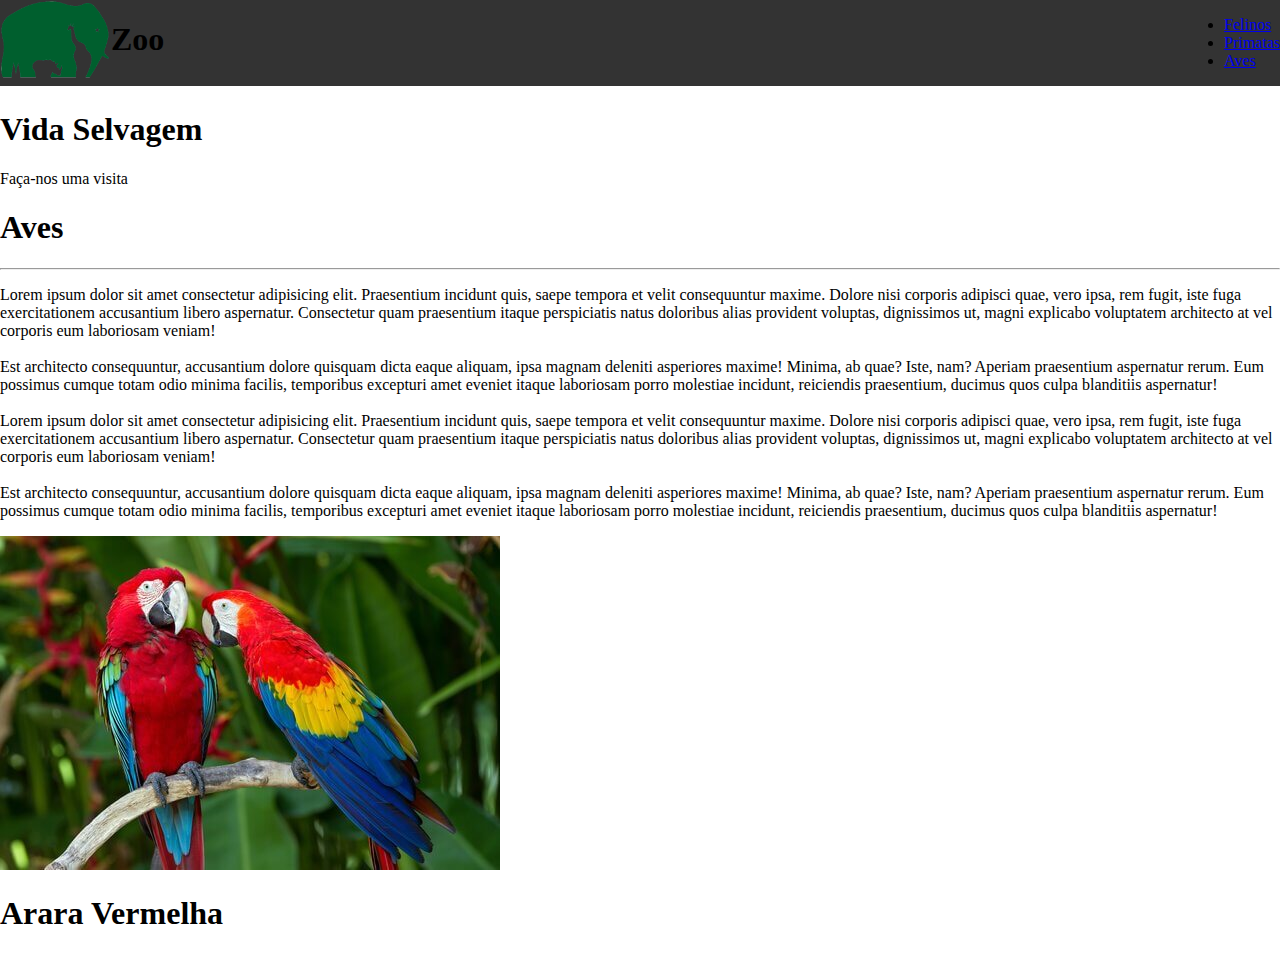
<file: index.html>
<!DOCTYPE html>
<html lang="pt-Br">

<head>
    <meta charset="UTF-8">
    <meta http-equiv="X-UA-Compatible" content="IE=edge">
    <meta name="viewport" content="width=device-width, initial-scale=1.0">
    <title>Document</title>
    <link rel="preconnect" href="https://fonts.gstatic.com" crossorigin>
    <link href="https://fonts.googleapis.com/css2?family=Zen+Tokyo+Zoo&display=swap" rel="stylesheet">
    <link
        href="https://fonts.googleapis.com/css2?family=Arvo:ital,wght@0,400;0,700;1,400&family=Zen+Tokyo+Zoo&display=swap"
        rel="stylesheet">
    <link rel="stylesheet" href="estilo.css">
</head>

<body>
    <header>
        <nav>
            <div class="logo">
                <img src="img/zoo.png" alt="logo zoo">
                <h1>Zoo</h1>
            </div>
            <div class="menu">
                <ul>
                    <li><a href="#">Felinos</a></li>
                    <li><a href="#">Primatas</a></li>
                    <li><a href="#aves">Aves</a></li>
                </ul>
            </div>
        </nav>
    </header>
    <main>
        <section id="header">
            <div class="titulo">
                <h1>Vida Selvagem</h1>
                <p>Faça-nos uma visita</p>
            </div>
        </section>
        <section id="aves">
            <h1 class="texto-centralizado" id="titulo-aves">Aves</h1>
            <hr class="divisor">
            <div class="container">
                <div class="linha">
                    <div class="coluna coluna-2">
                        <div class="box h-100">
                            <p class="descricao-box">
                                Lorem ipsum dolor sit amet consectetur adipisicing elit.
                                Praesentium incidunt quis, saepe tempora et velit
                                consequuntur maxime.
                                Dolore nisi corporis adipisci quae, vero ipsa,
                                rem fugit, iste fuga exercitationem accusantium libero aspernatur.
                                Consectetur quam praesentium itaque perspiciatis natus doloribus
                                alias provident voluptas, dignissimos ut, magni explicabo
                                voluptatem architecto at vel corporis eum laboriosam veniam!
                                <br>
                                <br>
                                Est architecto consequuntur, accusantium dolore quisquam dicta
                                eaque aliquam, ipsa magnam deleniti asperiores maxime!
                                Minima, ab quae? Iste, nam? Aperiam praesentium aspernatur rerum.
                                Eum possimus cumque totam odio minima facilis, temporibus excepturi
                                amet eveniet itaque laboriosam porro molestiae incidunt,
                                reiciendis praesentium, ducimus quos culpa blanditiis aspernatur!
                                <br>
                                <br>
                                Lorem ipsum dolor sit amet consectetur adipisicing elit.
                                Praesentium incidunt quis, saepe tempora et velit
                                consequuntur maxime.
                                Dolore nisi corporis adipisci quae, vero ipsa,
                                rem fugit, iste fuga exercitationem accusantium libero aspernatur.
                                Consectetur quam praesentium itaque perspiciatis natus doloribus
                                alias provident voluptas, dignissimos ut, magni explicabo
                                voluptatem architecto at vel corporis eum laboriosam veniam!
                                <br>
                                <br>
                                Est architecto consequuntur, accusantium dolore quisquam dicta
                                eaque aliquam, ipsa magnam deleniti asperiores maxime!
                                Minima, ab quae? Iste, nam? Aperiam praesentium aspernatur rerum.
                                Eum possimus cumque totam odio minima facilis, temporibus excepturi
                                amet eveniet itaque laboriosam porro molestiae incidunt,
                                reiciendis praesentium, ducimus quos culpa blanditiis aspernatur!
                            </p>
                        </div>
                    </div>
                    <div class="coluna coluna-1">
                        <div class="box h-100">
                            <img src="img/arara-vermelha.jpg" alt="arara vermelha">
                            <h1 class="descricao-imagem">Arara Vermelha</h1>
                        </div>
                    </div>
                </div>
            </div>
        </section>
    </main>
</body>

</html>
</file>
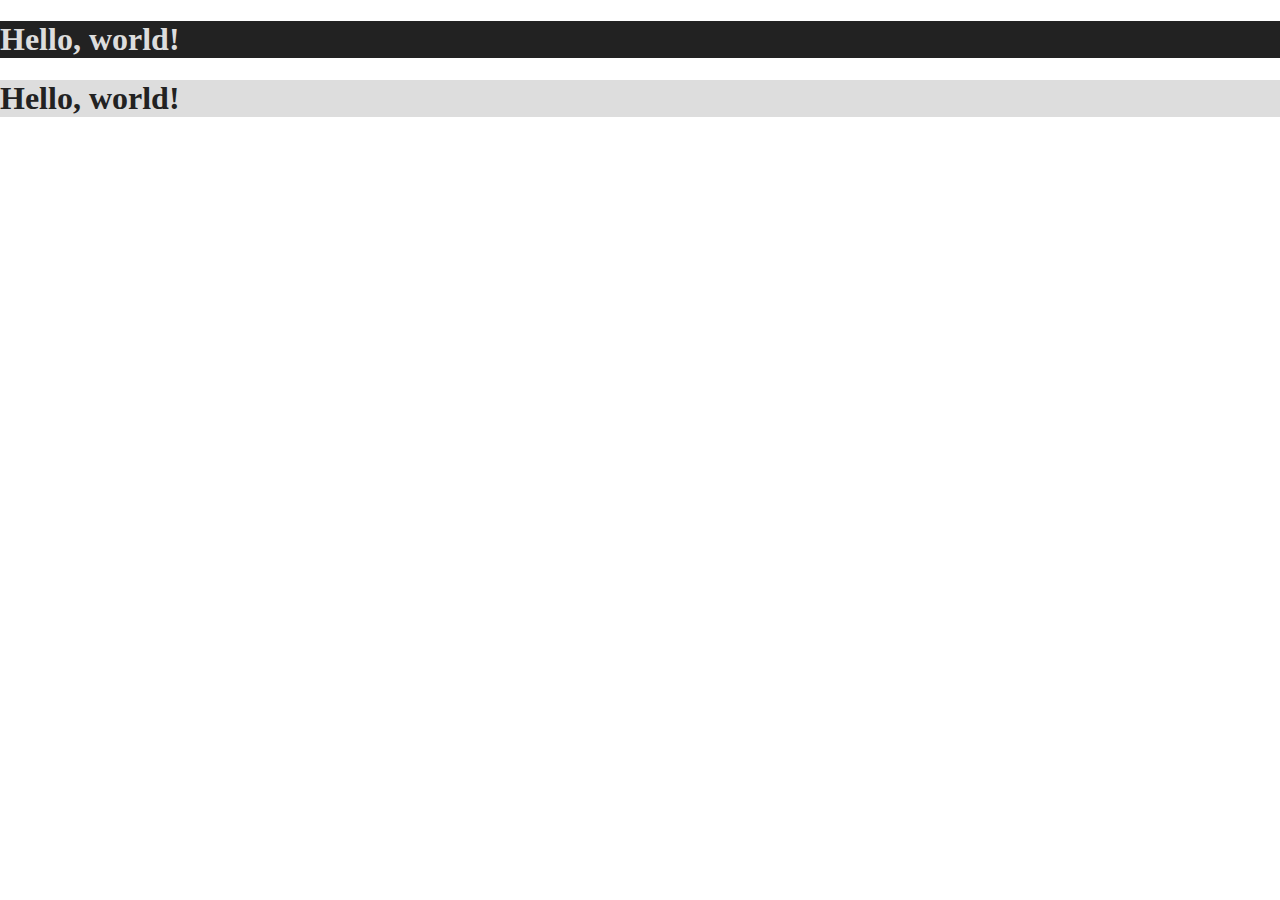
<file: bootstrap.html>
<!doctype html>
<html lang="en">

<head>
    <meta charset="utf-8">
    <meta name="viewport" content="width=device-width, initial-scale=1">
    <title>Bootstrap demo</title>
    <link href="https://cdn.jsdelivr.net/npm/bootstrap@5.2.2/dist/css/bootstrap.min.css" rel="stylesheet"
        integrity="sha384-Zenh87qX5JnK2Jl0vWa8Ck2rdkQ2Bzep5IDxbcnCeuOxjzrPF/et3URy9Bv1WTRi" crossorigin="anonymous">
</head>
<style>
    body {
        margin: 0px;
        padding: 0px;
    }

    .box-1 {
        background-color: #222;
        color: #ddd;
    }

    .box-2 {
        background-color: #ddd;
        color: #222;
    }
</style>

<body>
    <div class="row">
        <h1 class="col-6 box-1">Hello, world!</h1>
        <h1 class="col-6 box-2">Hello, world!</h1>
    </div>

    <script src="https://cdn.jsdelivr.net/npm/bootstrap@5.2.2/dist/js/bootstrap.bundle.min.js"
        integrity="sha384-OERcA2EqjJCMA+/3y+gxIOqMEjwtxJY7qPCqsdltbNJuaOe923+mo//f6V8Qbsw3"
        crossorigin="anonymous"></script>
</body>

</html>
</file>
<file: estilo.css>
body {
    margin: 0px;
    padding: 0px;
}

header {
    display: inline-block;
    background-color: #333;
    width: 100%;
}

.logo {
    height: 80px;
    display: flex;
    float: left;
}

.menu {
    float: right;
}
</file>
